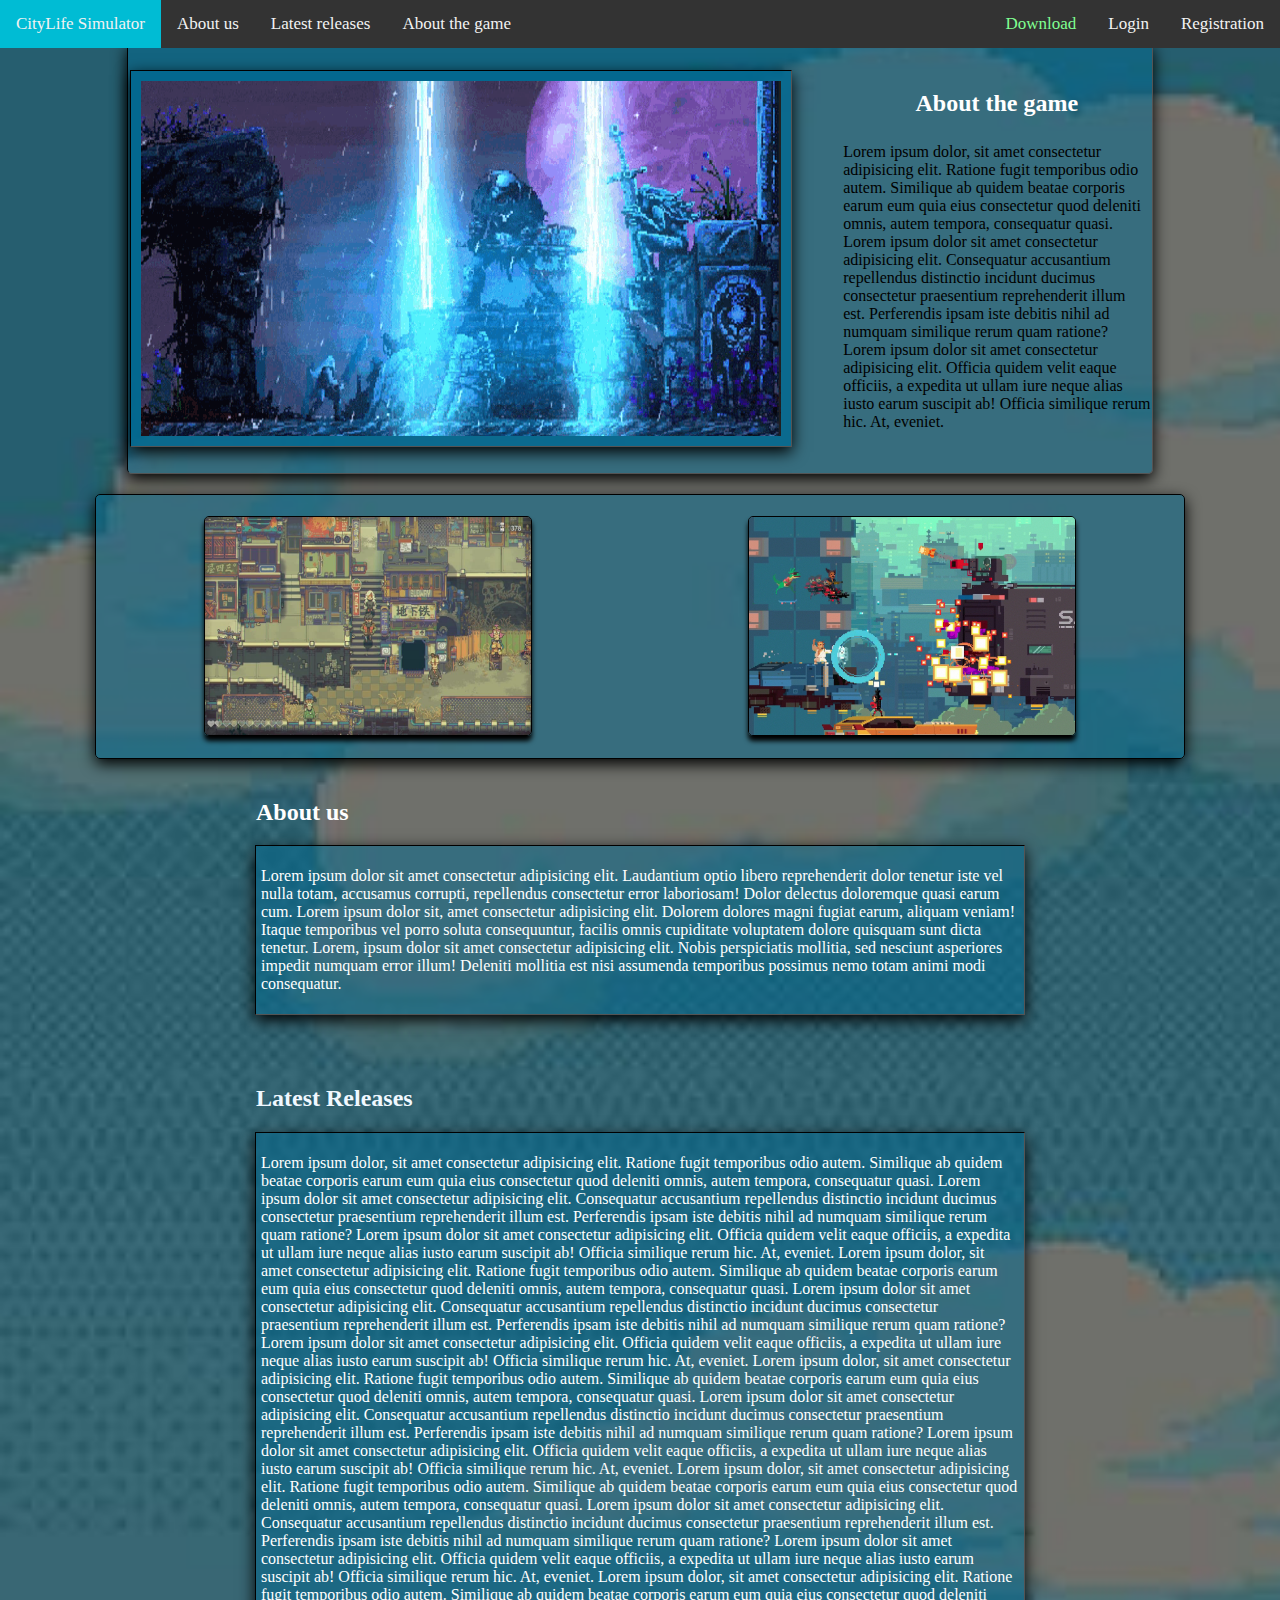
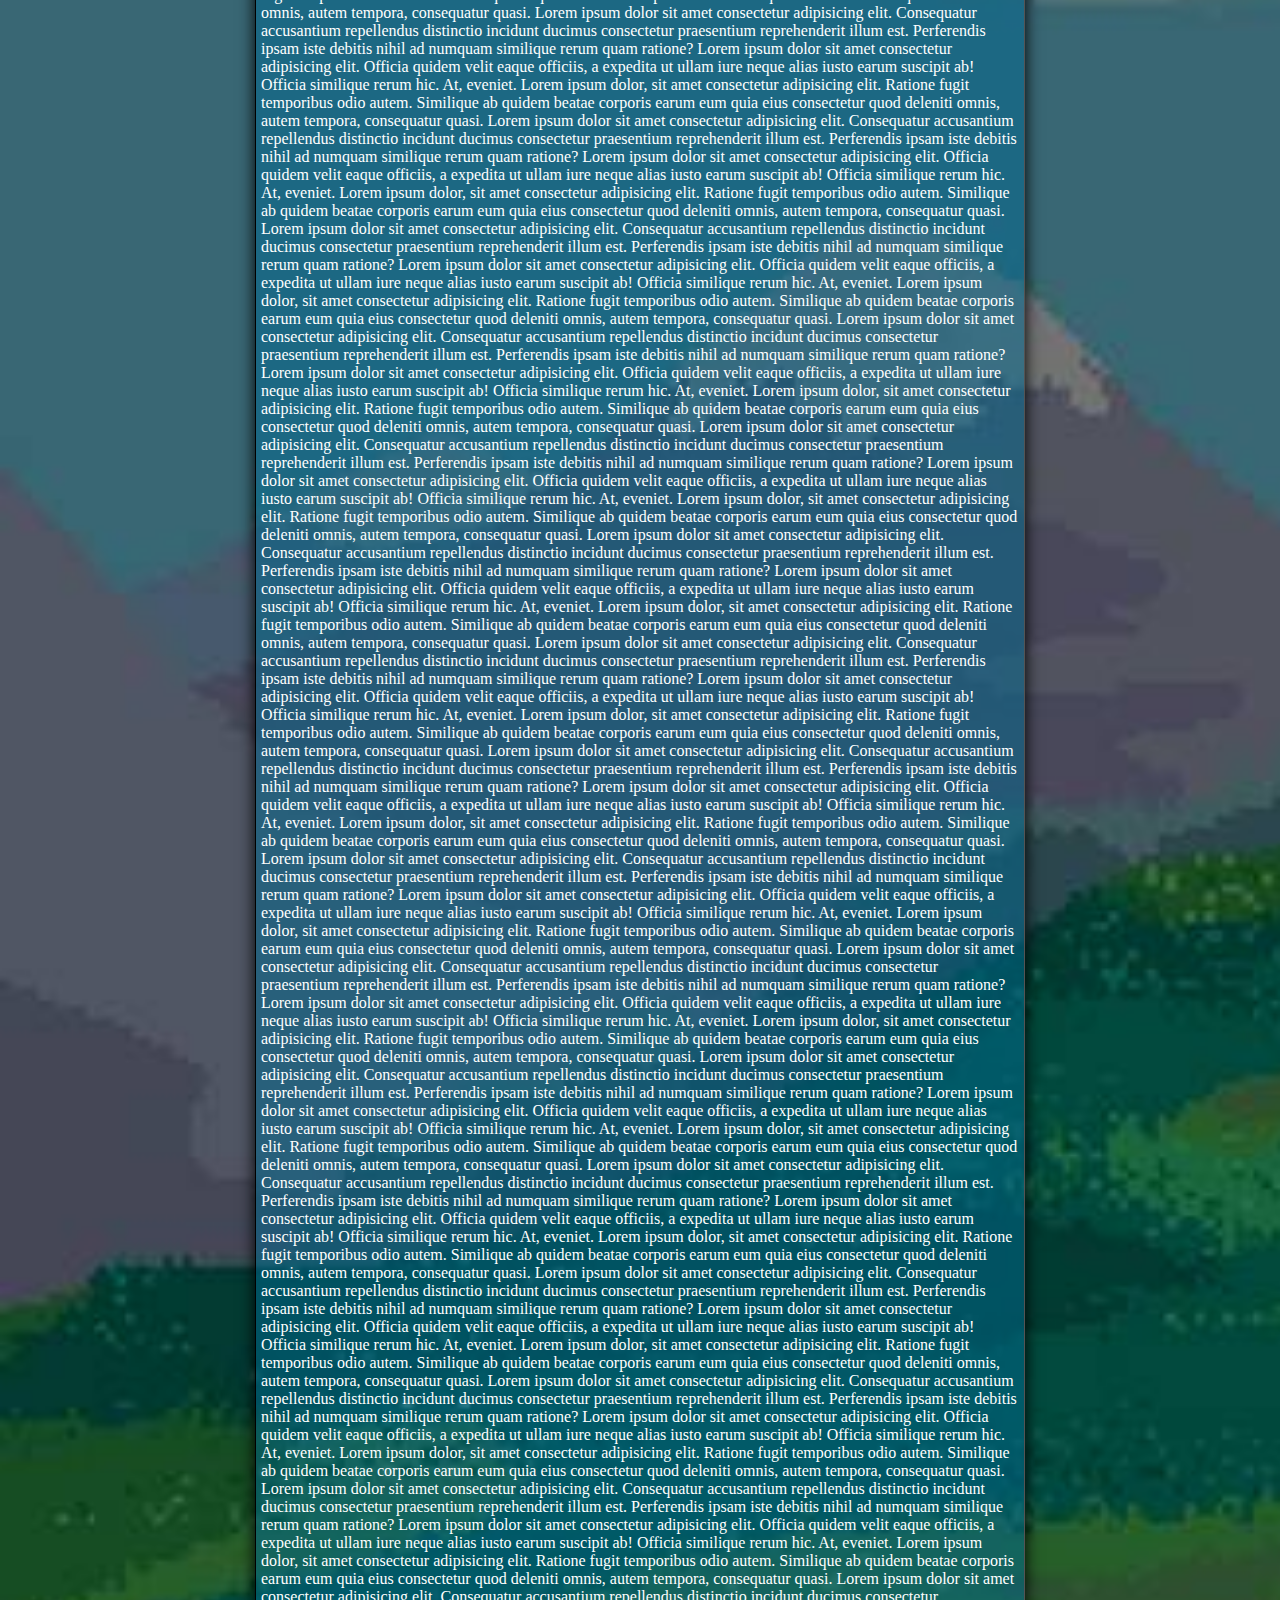
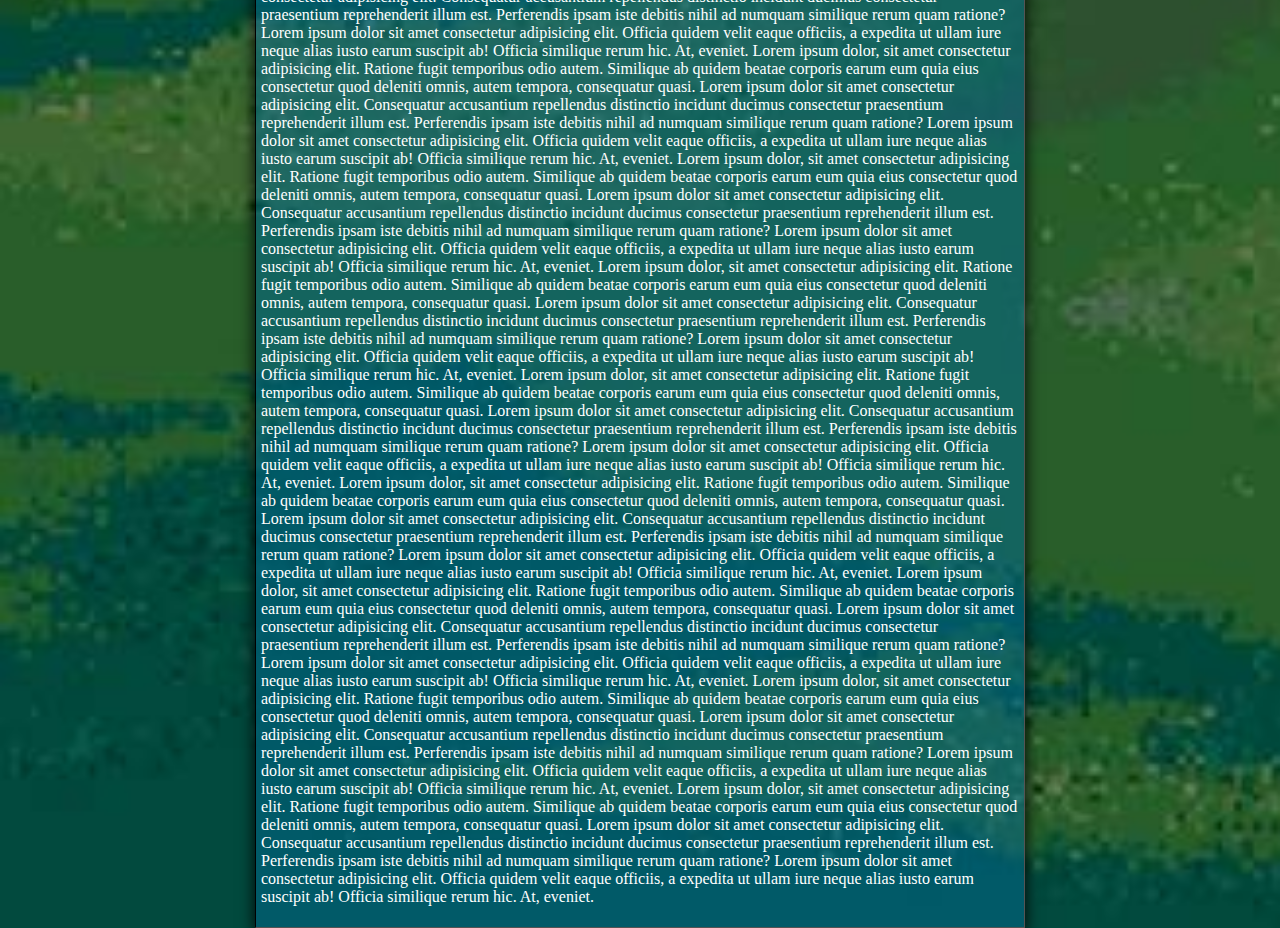
<file: CityLife_majaslapa/index2.html>
<!DOCTYPE html>
<html lang="en">
<head>
    <meta charset="UTF-8">
    <meta http-equiv="X-UA-Compatible" content="IE=edge">
    <meta name="viewport" content="width=device-width, initial-scale=1.0">
    <title>CityLife Simulator</title>
    <link rel="stylesheet" href="css/index2.css" />
</head>
<body>
    <div id="main-bar">
        <div id="topNavigation">
            <a class="citylife2" href="#gif-cont" style="background-color: #00bcd4;"  >CityLife Simulator</a>
            <a href="#panels" class="citylife">About us</a>
            <a href='#panel3' class="citylife" id="LatestReleases">Latest releases</a>
            <a href='#gif-cont' class="citylife" id="AboutTheGame">About the game</a>
            <a href="#" class="logreg" id="registracija">Registration</a>
            <a href="#" class="logreg" id="login" onclick="openForm()">Login</a>
            <a href="pic1.jpeg" download class="download" id="buttonDownload">Download</a>
        </div>

        <div id="gif-cont">
            <div id="gif-border">
                <img id="gif" src="gif/video-game-pixel-art.gif"> 
                <div id="about_the_game">
                    <h2>About the game</h2>
                    <p>Lorem ipsum dolor, sit amet consectetur adipisicing elit. Ratione fugit temporibus odio autem. Similique ab quidem beatae corporis earum eum quia eius consectetur quod deleniti omnis, autem tempora, consequatur quasi. Lorem ipsum dolor sit amet consectetur adipisicing elit. Consequatur accusantium repellendus distinctio incidunt ducimus consectetur praesentium reprehenderit illum est. Perferendis ipsam iste debitis nihil ad numquam similique rerum quam ratione? Lorem ipsum dolor sit amet consectetur adipisicing elit. Officia quidem velit eaque officiis, a expedita ut ullam iure neque alias iusto earum suscipit ab! Officia similique rerum hic. At, eveniet.</p>
                </div> 
            </div>

            
            
        </div>

        <div id="images">
            <div id="images-inside">
                    <img class="image" src="img/gsgsgs.jpg">
                    <img class="image" src="img/game_image.jpg">
            </div>
                
        </div>
        <div id="panels">
            
            
            <div id="panel2">
                <h2 style="margin-left: 20%;">About us</h2>
                <div id="inside-panel2">
                    <p>Lorem ipsum dolor sit amet consectetur adipisicing elit. Laudantium optio libero reprehenderit dolor tenetur iste vel nulla totam, accusamus corrupti, repellendus consectetur error laboriosam! Dolor delectus doloremque quasi earum cum. Lorem ipsum dolor sit, amet consectetur adipisicing elit. Dolorem dolores magni fugiat earum, aliquam veniam! Itaque temporibus vel porro soluta consequuntur, facilis omnis cupiditate voluptatem dolore quisquam sunt dicta tenetur. Lorem, ipsum dolor sit amet consectetur adipisicing elit. Nobis perspiciatis mollitia, sed nesciunt asperiores impedit numquam error illum! Deleniti mollitia est nisi assumenda temporibus possimus nemo totam animi modi consequatur.</p>
                </div>
            </div>
            
        </div>

        <div id="panel3">
            <h2 id="p3h2" style="margin-left: 20%; color: aliceblue;">Latest Releases</h2>
            <div id="inside-panel3">
                <p>Lorem ipsum dolor, sit amet consectetur adipisicing elit. Ratione fugit temporibus odio autem. Similique ab quidem beatae corporis earum eum quia eius consectetur quod deleniti omnis, autem tempora, consequatur quasi. Lorem ipsum dolor sit amet consectetur adipisicing elit. Consequatur accusantium repellendus distinctio incidunt ducimus consectetur praesentium reprehenderit illum est. Perferendis ipsam iste debitis nihil ad numquam similique rerum quam ratione? Lorem ipsum dolor sit amet consectetur adipisicing elit. Officia quidem velit eaque officiis, a expedita ut ullam iure neque alias iusto earum suscipit ab! Officia similique rerum hic. At, eveniet.
                    Lorem ipsum dolor, sit amet consectetur adipisicing elit. Ratione fugit temporibus odio autem. Similique ab quidem beatae corporis earum eum quia eius consectetur quod deleniti omnis, autem tempora, consequatur quasi. Lorem ipsum dolor sit amet consectetur adipisicing elit. Consequatur accusantium repellendus distinctio incidunt ducimus consectetur praesentium reprehenderit illum est. Perferendis ipsam iste debitis nihil ad numquam similique rerum quam ratione? Lorem ipsum dolor sit amet consectetur adipisicing elit. Officia quidem velit eaque officiis, a expedita ut ullam iure neque alias iusto earum suscipit ab! Officia similique rerum hic. At, eveniet.
                    Lorem ipsum dolor, sit amet consectetur adipisicing elit. Ratione fugit temporibus odio autem. Similique ab quidem beatae corporis earum eum quia eius consectetur quod deleniti omnis, autem tempora, consequatur quasi. Lorem ipsum dolor sit amet consectetur adipisicing elit. Consequatur accusantium repellendus distinctio incidunt ducimus consectetur praesentium reprehenderit illum est. Perferendis ipsam iste debitis nihil ad numquam similique rerum quam ratione? Lorem ipsum dolor sit amet consectetur adipisicing elit. Officia quidem velit eaque officiis, a expedita ut ullam iure neque alias iusto earum suscipit ab! Officia similique rerum hic. At, eveniet.
                    Lorem ipsum dolor, sit amet consectetur adipisicing elit. Ratione fugit temporibus odio autem. Similique ab quidem beatae corporis earum eum quia eius consectetur quod deleniti omnis, autem tempora, consequatur quasi. Lorem ipsum dolor sit amet consectetur adipisicing elit. Consequatur accusantium repellendus distinctio incidunt ducimus consectetur praesentium reprehenderit illum est. Perferendis ipsam iste debitis nihil ad numquam similique rerum quam ratione? Lorem ipsum dolor sit amet consectetur adipisicing elit. Officia quidem velit eaque officiis, a expedita ut ullam iure neque alias iusto earum suscipit ab! Officia similique rerum hic. At, eveniet.
                    Lorem ipsum dolor, sit amet consectetur adipisicing elit. Ratione fugit temporibus odio autem. Similique ab quidem beatae corporis earum eum quia eius consectetur quod deleniti omnis, autem tempora, consequatur quasi. Lorem ipsum dolor sit amet consectetur adipisicing elit. Consequatur accusantium repellendus distinctio incidunt ducimus consectetur praesentium reprehenderit illum est. Perferendis ipsam iste debitis nihil ad numquam similique rerum quam ratione? Lorem ipsum dolor sit amet consectetur adipisicing elit. Officia quidem velit eaque officiis, a expedita ut ullam iure neque alias iusto earum suscipit ab! Officia similique rerum hic. At, eveniet.
                    Lorem ipsum dolor, sit amet consectetur adipisicing elit. Ratione fugit temporibus odio autem. Similique ab quidem beatae corporis earum eum quia eius consectetur quod deleniti omnis, autem tempora, consequatur quasi. Lorem ipsum dolor sit amet consectetur adipisicing elit. Consequatur accusantium repellendus distinctio incidunt ducimus consectetur praesentium reprehenderit illum est. Perferendis ipsam iste debitis nihil ad numquam similique rerum quam ratione? Lorem ipsum dolor sit amet consectetur adipisicing elit. Officia quidem velit eaque officiis, a expedita ut ullam iure neque alias iusto earum suscipit ab! Officia similique rerum hic. At, eveniet.
                    Lorem ipsum dolor, sit amet consectetur adipisicing elit. Ratione fugit temporibus odio autem. Similique ab quidem beatae corporis earum eum quia eius consectetur quod deleniti omnis, autem tempora, consequatur quasi. Lorem ipsum dolor sit amet consectetur adipisicing elit. Consequatur accusantium repellendus distinctio incidunt ducimus consectetur praesentium reprehenderit illum est. Perferendis ipsam iste debitis nihil ad numquam similique rerum quam ratione? Lorem ipsum dolor sit amet consectetur adipisicing elit. Officia quidem velit eaque officiis, a expedita ut ullam iure neque alias iusto earum suscipit ab! Officia similique rerum hic. At, eveniet.
                    Lorem ipsum dolor, sit amet consectetur adipisicing elit. Ratione fugit temporibus odio autem. Similique ab quidem beatae corporis earum eum quia eius consectetur quod deleniti omnis, autem tempora, consequatur quasi. Lorem ipsum dolor sit amet consectetur adipisicing elit. Consequatur accusantium repellendus distinctio incidunt ducimus consectetur praesentium reprehenderit illum est. Perferendis ipsam iste debitis nihil ad numquam similique rerum quam ratione? Lorem ipsum dolor sit amet consectetur adipisicing elit. Officia quidem velit eaque officiis, a expedita ut ullam iure neque alias iusto earum suscipit ab! Officia similique rerum hic. At, eveniet.
                    Lorem ipsum dolor, sit amet consectetur adipisicing elit. Ratione fugit temporibus odio autem. Similique ab quidem beatae corporis earum eum quia eius consectetur quod deleniti omnis, autem tempora, consequatur quasi. Lorem ipsum dolor sit amet consectetur adipisicing elit. Consequatur accusantium repellendus distinctio incidunt ducimus consectetur praesentium reprehenderit illum est. Perferendis ipsam iste debitis nihil ad numquam similique rerum quam ratione? Lorem ipsum dolor sit amet consectetur adipisicing elit. Officia quidem velit eaque officiis, a expedita ut ullam iure neque alias iusto earum suscipit ab! Officia similique rerum hic. At, eveniet.
                    Lorem ipsum dolor, sit amet consectetur adipisicing elit. Ratione fugit temporibus odio autem. Similique ab quidem beatae corporis earum eum quia eius consectetur quod deleniti omnis, autem tempora, consequatur quasi. Lorem ipsum dolor sit amet consectetur adipisicing elit. Consequatur accusantium repellendus distinctio incidunt ducimus consectetur praesentium reprehenderit illum est. Perferendis ipsam iste debitis nihil ad numquam similique rerum quam ratione? Lorem ipsum dolor sit amet consectetur adipisicing elit. Officia quidem velit eaque officiis, a expedita ut ullam iure neque alias iusto earum suscipit ab! Officia similique rerum hic. At, eveniet.
                    Lorem ipsum dolor, sit amet consectetur adipisicing elit. Ratione fugit temporibus odio autem. Similique ab quidem beatae corporis earum eum quia eius consectetur quod deleniti omnis, autem tempora, consequatur quasi. Lorem ipsum dolor sit amet consectetur adipisicing elit. Consequatur accusantium repellendus distinctio incidunt ducimus consectetur praesentium reprehenderit illum est. Perferendis ipsam iste debitis nihil ad numquam similique rerum quam ratione? Lorem ipsum dolor sit amet consectetur adipisicing elit. Officia quidem velit eaque officiis, a expedita ut ullam iure neque alias iusto earum suscipit ab! Officia similique rerum hic. At, eveniet.
                    Lorem ipsum dolor, sit amet consectetur adipisicing elit. Ratione fugit temporibus odio autem. Similique ab quidem beatae corporis earum eum quia eius consectetur quod deleniti omnis, autem tempora, consequatur quasi. Lorem ipsum dolor sit amet consectetur adipisicing elit. Consequatur accusantium repellendus distinctio incidunt ducimus consectetur praesentium reprehenderit illum est. Perferendis ipsam iste debitis nihil ad numquam similique rerum quam ratione? Lorem ipsum dolor sit amet consectetur adipisicing elit. Officia quidem velit eaque officiis, a expedita ut ullam iure neque alias iusto earum suscipit ab! Officia similique rerum hic. At, eveniet.
                    Lorem ipsum dolor, sit amet consectetur adipisicing elit. Ratione fugit temporibus odio autem. Similique ab quidem beatae corporis earum eum quia eius consectetur quod deleniti omnis, autem tempora, consequatur quasi. Lorem ipsum dolor sit amet consectetur adipisicing elit. Consequatur accusantium repellendus distinctio incidunt ducimus consectetur praesentium reprehenderit illum est. Perferendis ipsam iste debitis nihil ad numquam similique rerum quam ratione? Lorem ipsum dolor sit amet consectetur adipisicing elit. Officia quidem velit eaque officiis, a expedita ut ullam iure neque alias iusto earum suscipit ab! Officia similique rerum hic. At, eveniet.
                    Lorem ipsum dolor, sit amet consectetur adipisicing elit. Ratione fugit temporibus odio autem. Similique ab quidem beatae corporis earum eum quia eius consectetur quod deleniti omnis, autem tempora, consequatur quasi. Lorem ipsum dolor sit amet consectetur adipisicing elit. Consequatur accusantium repellendus distinctio incidunt ducimus consectetur praesentium reprehenderit illum est. Perferendis ipsam iste debitis nihil ad numquam similique rerum quam ratione? Lorem ipsum dolor sit amet consectetur adipisicing elit. Officia quidem velit eaque officiis, a expedita ut ullam iure neque alias iusto earum suscipit ab! Officia similique rerum hic. At, eveniet.
                    Lorem ipsum dolor, sit amet consectetur adipisicing elit. Ratione fugit temporibus odio autem. Similique ab quidem beatae corporis earum eum quia eius consectetur quod deleniti omnis, autem tempora, consequatur quasi. Lorem ipsum dolor sit amet consectetur adipisicing elit. Consequatur accusantium repellendus distinctio incidunt ducimus consectetur praesentium reprehenderit illum est. Perferendis ipsam iste debitis nihil ad numquam similique rerum quam ratione? Lorem ipsum dolor sit amet consectetur adipisicing elit. Officia quidem velit eaque officiis, a expedita ut ullam iure neque alias iusto earum suscipit ab! Officia similique rerum hic. At, eveniet.
                    Lorem ipsum dolor, sit amet consectetur adipisicing elit. Ratione fugit temporibus odio autem. Similique ab quidem beatae corporis earum eum quia eius consectetur quod deleniti omnis, autem tempora, consequatur quasi. Lorem ipsum dolor sit amet consectetur adipisicing elit. Consequatur accusantium repellendus distinctio incidunt ducimus consectetur praesentium reprehenderit illum est. Perferendis ipsam iste debitis nihil ad numquam similique rerum quam ratione? Lorem ipsum dolor sit amet consectetur adipisicing elit. Officia quidem velit eaque officiis, a expedita ut ullam iure neque alias iusto earum suscipit ab! Officia similique rerum hic. At, eveniet.
                    Lorem ipsum dolor, sit amet consectetur adipisicing elit. Ratione fugit temporibus odio autem. Similique ab quidem beatae corporis earum eum quia eius consectetur quod deleniti omnis, autem tempora, consequatur quasi. Lorem ipsum dolor sit amet consectetur adipisicing elit. Consequatur accusantium repellendus distinctio incidunt ducimus consectetur praesentium reprehenderit illum est. Perferendis ipsam iste debitis nihil ad numquam similique rerum quam ratione? Lorem ipsum dolor sit amet consectetur adipisicing elit. Officia quidem velit eaque officiis, a expedita ut ullam iure neque alias iusto earum suscipit ab! Officia similique rerum hic. At, eveniet.
                    Lorem ipsum dolor, sit amet consectetur adipisicing elit. Ratione fugit temporibus odio autem. Similique ab quidem beatae corporis earum eum quia eius consectetur quod deleniti omnis, autem tempora, consequatur quasi. Lorem ipsum dolor sit amet consectetur adipisicing elit. Consequatur accusantium repellendus distinctio incidunt ducimus consectetur praesentium reprehenderit illum est. Perferendis ipsam iste debitis nihil ad numquam similique rerum quam ratione? Lorem ipsum dolor sit amet consectetur adipisicing elit. Officia quidem velit eaque officiis, a expedita ut ullam iure neque alias iusto earum suscipit ab! Officia similique rerum hic. At, eveniet.
                    Lorem ipsum dolor, sit amet consectetur adipisicing elit. Ratione fugit temporibus odio autem. Similique ab quidem beatae corporis earum eum quia eius consectetur quod deleniti omnis, autem tempora, consequatur quasi. Lorem ipsum dolor sit amet consectetur adipisicing elit. Consequatur accusantium repellendus distinctio incidunt ducimus consectetur praesentium reprehenderit illum est. Perferendis ipsam iste debitis nihil ad numquam similique rerum quam ratione? Lorem ipsum dolor sit amet consectetur adipisicing elit. Officia quidem velit eaque officiis, a expedita ut ullam iure neque alias iusto earum suscipit ab! Officia similique rerum hic. At, eveniet.
                    Lorem ipsum dolor, sit amet consectetur adipisicing elit. Ratione fugit temporibus odio autem. Similique ab quidem beatae corporis earum eum quia eius consectetur quod deleniti omnis, autem tempora, consequatur quasi. Lorem ipsum dolor sit amet consectetur adipisicing elit. Consequatur accusantium repellendus distinctio incidunt ducimus consectetur praesentium reprehenderit illum est. Perferendis ipsam iste debitis nihil ad numquam similique rerum quam ratione? Lorem ipsum dolor sit amet consectetur adipisicing elit. Officia quidem velit eaque officiis, a expedita ut ullam iure neque alias iusto earum suscipit ab! Officia similique rerum hic. At, eveniet.
                    Lorem ipsum dolor, sit amet consectetur adipisicing elit. Ratione fugit temporibus odio autem. Similique ab quidem beatae corporis earum eum quia eius consectetur quod deleniti omnis, autem tempora, consequatur quasi. Lorem ipsum dolor sit amet consectetur adipisicing elit. Consequatur accusantium repellendus distinctio incidunt ducimus consectetur praesentium reprehenderit illum est. Perferendis ipsam iste debitis nihil ad numquam similique rerum quam ratione? Lorem ipsum dolor sit amet consectetur adipisicing elit. Officia quidem velit eaque officiis, a expedita ut ullam iure neque alias iusto earum suscipit ab! Officia similique rerum hic. At, eveniet.
                    Lorem ipsum dolor, sit amet consectetur adipisicing elit. Ratione fugit temporibus odio autem. Similique ab quidem beatae corporis earum eum quia eius consectetur quod deleniti omnis, autem tempora, consequatur quasi. Lorem ipsum dolor sit amet consectetur adipisicing elit. Consequatur accusantium repellendus distinctio incidunt ducimus consectetur praesentium reprehenderit illum est. Perferendis ipsam iste debitis nihil ad numquam similique rerum quam ratione? Lorem ipsum dolor sit amet consectetur adipisicing elit. Officia quidem velit eaque officiis, a expedita ut ullam iure neque alias iusto earum suscipit ab! Officia similique rerum hic. At, eveniet.
                    Lorem ipsum dolor, sit amet consectetur adipisicing elit. Ratione fugit temporibus odio autem. Similique ab quidem beatae corporis earum eum quia eius consectetur quod deleniti omnis, autem tempora, consequatur quasi. Lorem ipsum dolor sit amet consectetur adipisicing elit. Consequatur accusantium repellendus distinctio incidunt ducimus consectetur praesentium reprehenderit illum est. Perferendis ipsam iste debitis nihil ad numquam similique rerum quam ratione? Lorem ipsum dolor sit amet consectetur adipisicing elit. Officia quidem velit eaque officiis, a expedita ut ullam iure neque alias iusto earum suscipit ab! Officia similique rerum hic. At, eveniet.
                    Lorem ipsum dolor, sit amet consectetur adipisicing elit. Ratione fugit temporibus odio autem. Similique ab quidem beatae corporis earum eum quia eius consectetur quod deleniti omnis, autem tempora, consequatur quasi. Lorem ipsum dolor sit amet consectetur adipisicing elit. Consequatur accusantium repellendus distinctio incidunt ducimus consectetur praesentium reprehenderit illum est. Perferendis ipsam iste debitis nihil ad numquam similique rerum quam ratione? Lorem ipsum dolor sit amet consectetur adipisicing elit. Officia quidem velit eaque officiis, a expedita ut ullam iure neque alias iusto earum suscipit ab! Officia similique rerum hic. At, eveniet.
                    Lorem ipsum dolor, sit amet consectetur adipisicing elit. Ratione fugit temporibus odio autem. Similique ab quidem beatae corporis earum eum quia eius consectetur quod deleniti omnis, autem tempora, consequatur quasi. Lorem ipsum dolor sit amet consectetur adipisicing elit. Consequatur accusantium repellendus distinctio incidunt ducimus consectetur praesentium reprehenderit illum est. Perferendis ipsam iste debitis nihil ad numquam similique rerum quam ratione? Lorem ipsum dolor sit amet consectetur adipisicing elit. Officia quidem velit eaque officiis, a expedita ut ullam iure neque alias iusto earum suscipit ab! Officia similique rerum hic. At, eveniet.
                    Lorem ipsum dolor, sit amet consectetur adipisicing elit. Ratione fugit temporibus odio autem. Similique ab quidem beatae corporis earum eum quia eius consectetur quod deleniti omnis, autem tempora, consequatur quasi. Lorem ipsum dolor sit amet consectetur adipisicing elit. Consequatur accusantium repellendus distinctio incidunt ducimus consectetur praesentium reprehenderit illum est. Perferendis ipsam iste debitis nihil ad numquam similique rerum quam ratione? Lorem ipsum dolor sit amet consectetur adipisicing elit. Officia quidem velit eaque officiis, a expedita ut ullam iure neque alias iusto earum suscipit ab! Officia similique rerum hic. At, eveniet.
                    Lorem ipsum dolor, sit amet consectetur adipisicing elit. Ratione fugit temporibus odio autem. Similique ab quidem beatae corporis earum eum quia eius consectetur quod deleniti omnis, autem tempora, consequatur quasi. Lorem ipsum dolor sit amet consectetur adipisicing elit. Consequatur accusantium repellendus distinctio incidunt ducimus consectetur praesentium reprehenderit illum est. Perferendis ipsam iste debitis nihil ad numquam similique rerum quam ratione? Lorem ipsum dolor sit amet consectetur adipisicing elit. Officia quidem velit eaque officiis, a expedita ut ullam iure neque alias iusto earum suscipit ab! Officia similique rerum hic. At, eveniet.
                    Lorem ipsum dolor, sit amet consectetur adipisicing elit. Ratione fugit temporibus odio autem. Similique ab quidem beatae corporis earum eum quia eius consectetur quod deleniti omnis, autem tempora, consequatur quasi. Lorem ipsum dolor sit amet consectetur adipisicing elit. Consequatur accusantium repellendus distinctio incidunt ducimus consectetur praesentium reprehenderit illum est. Perferendis ipsam iste debitis nihil ad numquam similique rerum quam ratione? Lorem ipsum dolor sit amet consectetur adipisicing elit. Officia quidem velit eaque officiis, a expedita ut ullam iure neque alias iusto earum suscipit ab! Officia similique rerum hic. At, eveniet.

                </p>
            </div>
        </div>

    <!-- POP-UP FORM -->
    <form class="form-container" id="myForm">
        <h1>Login</h1>

        <div class="container">
            <div class="screen">
                <div class="screen__content">
                    <form class="login">
                        <div class="login__field">
                            <i class="login__icon fas fa-user"></i>
                            <input type="text" class="login__input" placeholder="User name / Email">
                        </div>
                        <div class="login__field">
                            <i class="login__icon fas fa-lock"></i>
                            <input type="password" class="login__input" placeholder="Password">
                        </div>
                        <button class="button login__submit">
                            <span class="button__text">Log In Now</span>
                            <i class="button__icon fas fa-chevron-right"></i>
                        </button>				
                    </form>
                    <div class="social-login">
                        <h3>log in via</h3>
                        <div class="social-icons">
                            <a href="#" class="social-login__icon fab fa-instagram"></a>
                            <a href="#" class="social-login__icon fab fa-facebook"></a>
                            <a href="#" class="social-login__icon fab fa-twitter"></a>
                        </div>
                    </div>
                </div>
                <div class="screen__background">
                    <span class="screen__background__shape screen__background__shape4"></span>
                    <span class="screen__background__shape screen__background__shape3"></span>		
                    <span class="screen__background__shape screen__background__shape2"></span>
                    <span class="screen__background__shape screen__background__shape1"></span>
                </div>		
            </div>
        </div>
    

    </form>
    <!-- POP-UP FORM -->

    <script src="js/script.js"></script>

    </div>
</body>
</html>
</file>
<file: CityLife_majaslapa/css/index2.css>
body {
  margin: 0;

  background-image: url("../img/bg2.jpg");
  background-size: cover;
}
.image img {
  filter: brightness(40%);
}

/* Top Navigation */

.download {
  float: right;
  color: #80ff91;
  padding: 14px 16px;
  text-decoration: none;
  font-size: 17px;
}

.download:hover {
  background-color: rgb(131, 255, 148);
  color: black;
}

#topNavigation {
  background-color: #333;
  overflow: hidden;
  position: fixed;
  width: 100%;
}

.citylife {
  float: left;
  color: #f2f2f2;
  padding: 14px 16px;
  text-decoration: none;
  font-size: 17px;
}

#registracijas_forma {
  background-color: #d4d4d4;
  width: 50%;
}

.logreg {
  float: right;
  color: #f2f2f2;
  padding: 14px 16px;
  text-decoration: none;
  font-size: 17px;
}

.citylife:hover {
  background-color: #ddd;
  color: black;
}

.logreg:hover {
  background-color: #ddd;
  color: black;
}

.citylife2 {
  float: left;
  color: #f2f2f2;
  padding: 14px 16px;
  text-decoration: none;
  font-size: 17px;
}

/* Top Navigation */

/* gifka */

#gif-cont {
  margin: auto;
  padding-top: 5px;
}

#gif {
  display: flex;
  margin-right: 5%;
  padding: 1%;
  border: 1px inset black;
  box-shadow: 0px 5px 15px black;
  background-color: rgba(0, 105, 146, 0.8);
}

#gif-border {
  border: 1px inset black;
  width: 80%;
  margin-left: auto;
  margin-right: auto;
  background-color: rgba(0, 105, 146, 0.5);
  border-radius: 5px;
  box-shadow: 0px 5px 15px black;
  margin-top: 3%;
  padding-top: 2%;
  padding-bottom: 2%;
  display: flex;
  flex-direction: row;
  justify-content: center;
}

#about_the_game {
  width: 30%;
}

#about_the_game h2 {
  text-align: center;
  color: white;
}

#about_the_game p {
  padding-top: 2%;
}

/* gifka */

/* kartinki */

#images {
  margin: auto;
  padding-top: 20px;
  padding-bottom: 20px;
}

#images-inside {
  display: flex;
  flex-direction: row;
  justify-content: space-around;
  background-color: rgba(0, 105, 146, 0.5);
  width: 85%;
  margin-left: auto;
  margin-right: auto;
  border: 1px solid black;
  box-shadow: 0px 5px 15px black;
  border-radius: 5px;
}

.image {
  width: 30%;
  margin-top: 2%;
  border-radius: 5px;
  margin-bottom: 2%;
  border: 1px solid black;
  box-shadow: 0px 5px 5px black;
}

/* kartinki */

/* About the game and Latest releases */

#panels {
  display: flex;

  color: #fff;
  height: 100%;
}

#inside-panel1 {
  border: 1px inset black;
  background-color: rgba(0, 105, 146, 0.5);
  color: #fff;
  box-shadow: 0px 5px 15px black;
}

#inside-panel2 {
  border: 1px inset black;
  background-color: rgba(0, 105, 146, 0.5);
  display: flex;
  width: 60%;
  margin: auto;
  color: #fff;
  justify-content: space-around;
  box-shadow: 0px 5px 15px black;
}

#inside-panel1 p {
  padding: 5px;
}

#inside-panel2 p {
  padding: 5px;
}

#panels h2 {
  margin-left: 14.5%;
}

#inside-panel3 {
  border: 1px inset black;
  background-color: rgba(0, 105, 146, 0.5);
  width: 60%;
  margin: auto;
  color: #fff;
  box-shadow: 0px 5px 15px black;
}

#inside-panel3 p {
  padding: 5px;
}

/* About the game and Latest releases */

#footer {
  background-color: rgba(0, 0, 0, 0.5);
  display: flex;
  margin: auto;
}

#footer p {
  color: #fff;
}

#panel1 {
  padding-bottom: 50px;
}

#panel2 {
  padding-bottom: 50px;
}

/* POP-UP FORM */

.form-popup {
  position: fixed;

  right: 15px;
  border: 3px solid #f1f1f1;
  z-index: 9;
}

.form-container {
  display: none;
  max-width: 300px;
  padding: 10px;
  background-color: rgba(0, 0, 0, 0);
  position: fixed;
  top: 50%;
  left: 50%;

  transform: translate(-50%, -50%);
  border: 3px solid rgba(0, 0, 0, 0);
}

.form-container input[type="text"],
.form-container input[type="password"] {
  border: none;
  background: #f1f1f1;
}

.form-container input[type="text"]:focus,
.form-container input[type="password"]:focus {
  background-color: #ddd;
  outline: none;
}

.form-container .cancel {
  background-color: rgba(0, 105, 146, 0.5);
}

/* POP-UP FORM */

.login-block {
  width: 320px;
  padding: 20px;
  background: #fff;
  border-radius: 5px;
  border-top: 5px solid rgba(0, 105, 146, 0.5);
  margin: 0 auto;
}

.login-block h1 {
  text-align: center;
  color: #000;
  font-size: 18px;
  text-transform: uppercase;
  margin-top: 0;
  margin-bottom: 20px;
}

.login-block input {
  width: 100%;
  height: 42px;
  box-sizing: border-box;
  border-radius: 5px;
  border: 1px solid #ccc;
  margin-bottom: 20px;
  font-size: 14px;
  font-family: Montserrat;
  padding: 0 20px 0 50px;
  outline: none;
}

.login-block input#username {
  background: #fff url("http://i.imgur.com/u0XmBmv.png") 20px top no-repeat;
  background-size: 16px 80px;
}

.login-block input#username:focus {
  background: #fff url("http://i.imgur.com/u0XmBmv.png") 20px bottom no-repeat;
  background-size: 16px 80px;
}

.login-block input#password {
  background: #fff url("http://i.imgur.com/Qf83FTt.png") 20px top no-repeat;
  background-size: 16px 80px;
}

.login-block input#password:focus {
  background: #fff url("http://i.imgur.com/Qf83FTt.png") 20px bottom no-repeat;
  background-size: 16px 80px;
}

.login-block input:active,
.login-block input:focus {
  border: 1px solid rgba(0, 105, 146, 0.5);
}

.login-block button {
  width: 100%;
  height: 40px;
  background: rgba(0, 105, 146, 0.5);
  box-sizing: border-box;
  border-radius: 5px;
  border: 1px solid rgba(0, 105, 146, 0.5);
  color: #fff;
  font-weight: bold;
  text-transform: uppercase;
  font-size: 14px;
  font-family: Montserrat;
  outline: none;
  cursor: pointer;
}

.login-block button:hover {
  background: rgba(0, 105, 146, 0.5);
}

#cancel {
  margin-top: 4%;
}

/* Registration Form */

.registration-block {
  width: 320px;
  padding: 20px;
  background: #fff;
  border-radius: 5px;
  border-top: 5px solid rgba(0, 105, 146, 0.5);
  margin: 0 auto;
}

.registration-block button {
  width: 100%;
  height: 40px;
  background: rgba(0, 105, 146, 0.5);
  box-sizing: border-box;
  border-radius: 5px;
  border: 1px solid rgba(0, 105, 146, 0.5);
  color: #fff;
  font-weight: bold;
  text-transform: uppercase;
  font-size: 14px;
  font-family: Montserrat;
  outline: none;
  cursor: pointer;
}

.registration-block h1 {
  text-align: center;
  color: #000;
  font-size: 18px;
  text-transform: uppercase;
  margin-top: 0;
  margin-bottom: 20px;
}

.registration-block input {
  width: 100%;
  height: 100px;
  box-sizing: border-box;
  border-radius: 5px;
  border: 1px solid #ccc;
  margin-bottom: 20px;
  font-size: 14px;
  font-family: Montserrat;
  padding: 0 20px 0 50px;
  outline: none;
}

.registration-block input#username2 {
  background: #fff url("http://i.imgur.com/u0XmBmv.png") 20px top no-repeat;
  background-size: 16px 80px;
}

.registration-block input#username2:focus {
  background: #fff url("http://i.imgur.com/u0XmBmv.png") 20px bottom no-repeat;
  background-size: 16px 80px;
}

.registration-block input#email2 {
  background: #fff url("http://i.imgur.com/u0XmBmv.png") 20px top no-repeat;
  background-size: 16px 80px;
}

.registration-block input#email2:focus {
  background: #fff url("http://i.imgur.com/u0XmBmv.png") 20px bottom no-repeat;
  background-size: 16px 80px;
}

.registration-block input#password2 {
  background: #fff url("http://i.imgur.com/Qf83FTt.png") 20px top no-repeat;
  background-size: 16px 80px;
}

.registration-block input#password2:focus {
  background: #fff url("http://i.imgur.com/Qf83FTt.png") 20px bottom no-repeat;
  background-size: 16px 80px;
}

.registration-block input:active,
.registration-block input:focus {
  border: 1px solid rgba(0, 105, 146, 0.5);
}
</file>
